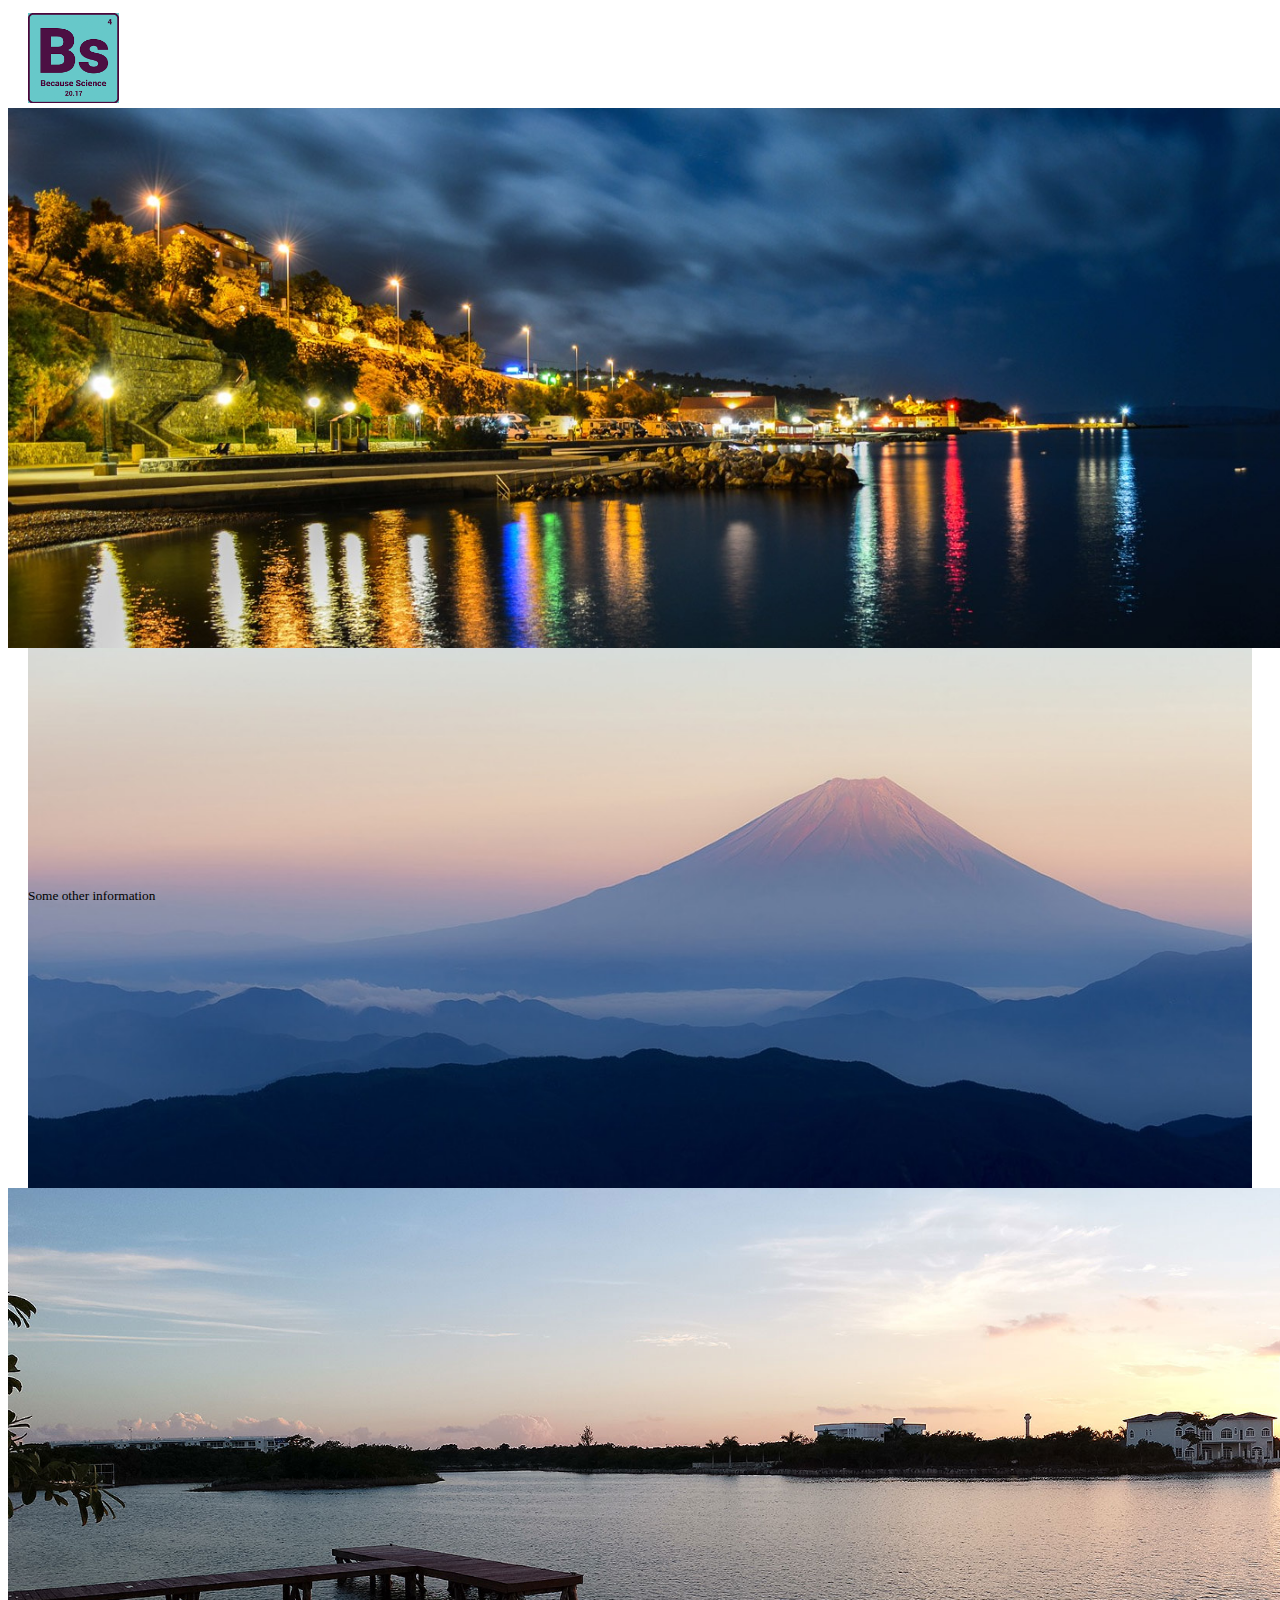
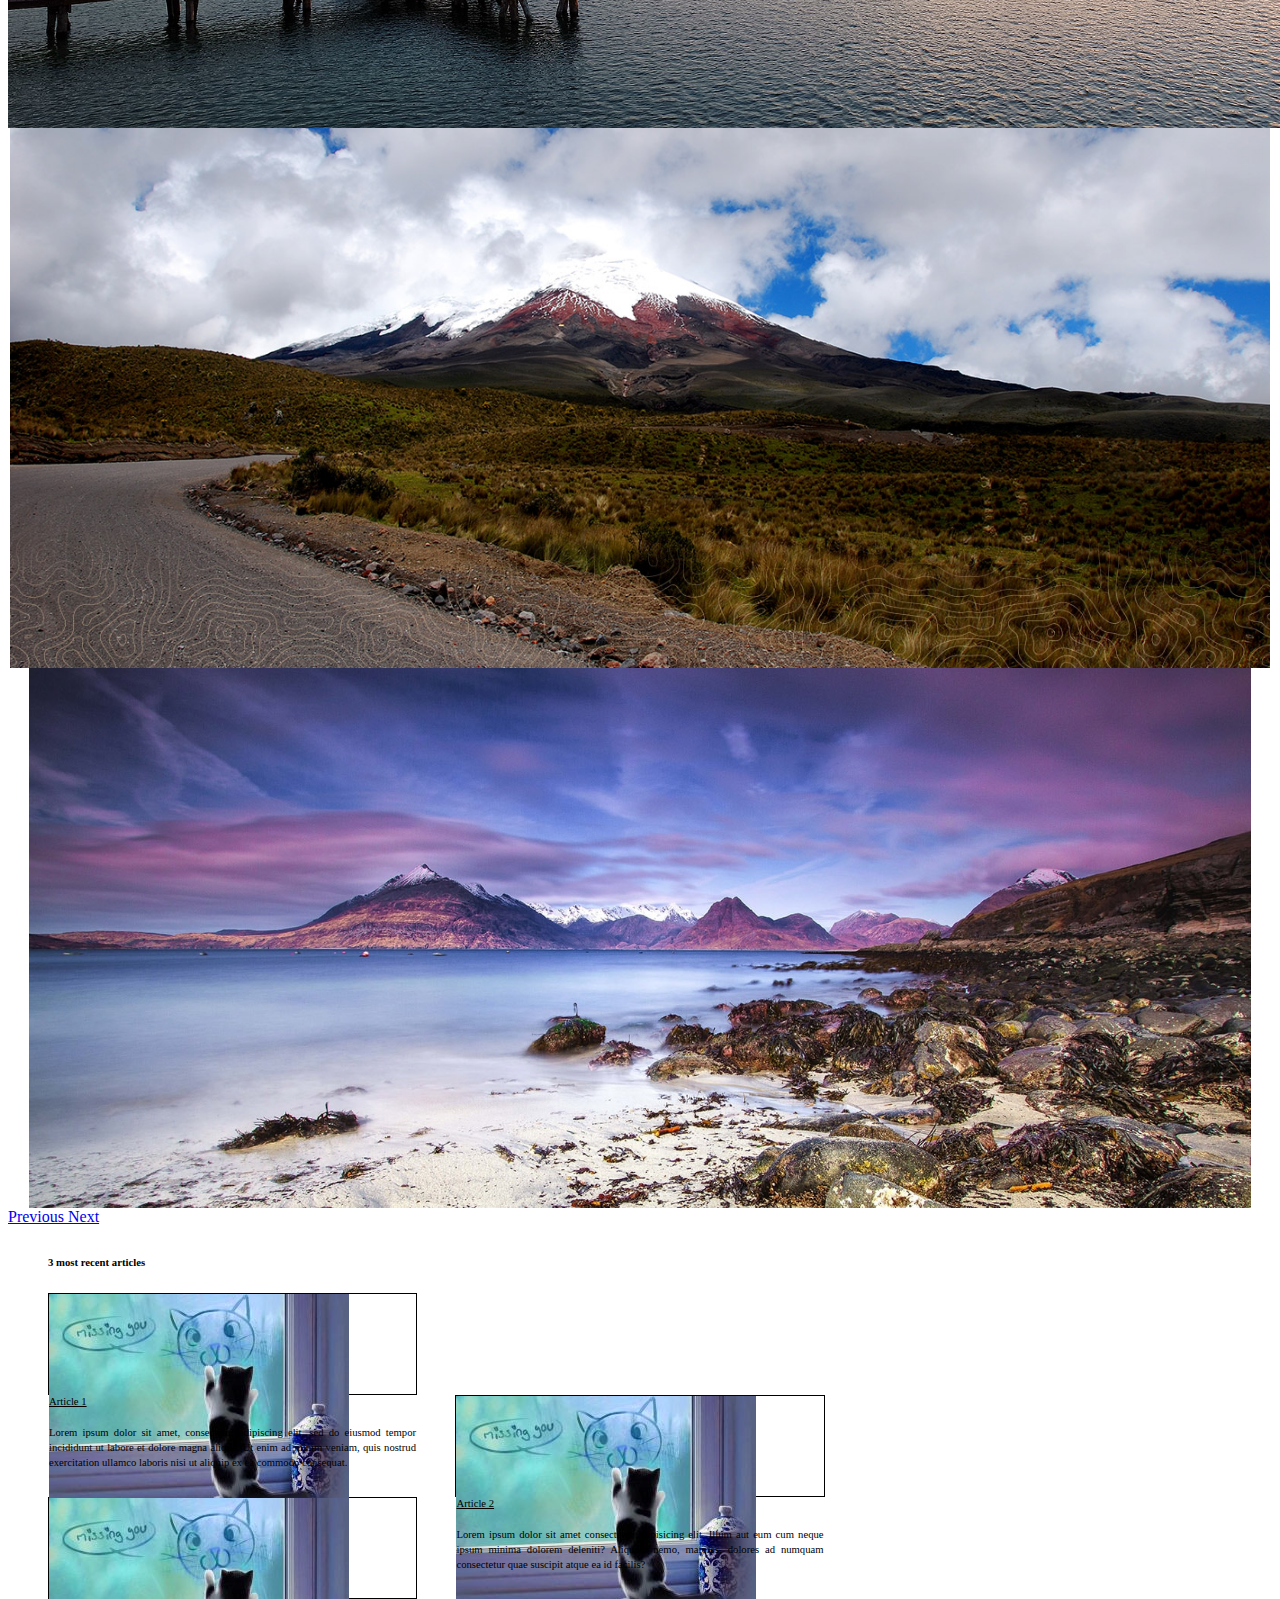
<file: Project/HTML/index.html>
<!DOCTYPE html>
<html lang="en">
<head>
    <meta charset="UTF-8">
    <meta name="viewport" content="width=device-width, initial-scale=1.0">
    <meta http-equiv="X-UA-Compatible" content="ie=edge">

    <title>My website</title>

    <link rel="stylesheet" href="https://stackpath.bootstrapcdn.com/bootstrap/4.1.1/css/bootstrap.min.css" integrity="sha384-WskhaSGFgHYWDcbwN70/dfYBj47jz9qbsMId/iRN3ewGhXQFZCSftd1LZCfmhktB" crossorigin="anonymous">
    <link rel="stylesheet" href="../CSS/style.css">

</head>
<body>
    <header>
        <div id="header" class="container-fluid bg-success">
            <div id="header-row" class="row">
                <div class="col-3">
                    <a href="index.html" id="nav-logo"><img src="../photo/Bs.png"></a>
                </div>
                <div class="col-9">
                    <ul id="navigation-bar">
                        <li>
                            <a href="index.html">Home</a>
                        </li>
                        <li>
                            <a href="article-page.html">Articles</a>
                        </li>
                        <li>
                            <a href="register.html">Register</a>
                        </li>
                        <li>
                            <a href="chat_v2.html">Chat</a>
                        </li>
                        <li>
                            <a href="">About us</a>
                        </li>
                    </ul>
                </div>
            </div>
        </div>
    </header>
    <contant>
        <div id="contant" class="container-fluid">
            <div class="row">
                <!--The Carousel part-->
                <div id="carouselExampleControls" class="col-12 carousel slide" data-ride="carousel" data-interval="2000">
                    <div class="carousel-inner">
                        <div class="carousel-item active">
                            <img src="../photo/slider1.jpg">
                        </div>
                        <div class="carousel-item">
                            <img src="../photo/slider2.jpg">
                        </div>
                        <div class="carousel-item">
                            <img src="../photo/slider3.jpg">
                        </div>
                        <div class="carousel-item">
                            <img src="../photo/slider4.jpg">
                        </div>
                        <div class="carousel-item">
                            <img src="../photo/slider5.jpg">
                        </div>
                    </div>
                    <a class="carousel-control-prev" href="#carouselExampleControls" role="button" data-slide="prev">
                        <span class="carousel-control-prev-icon bg-success" aria-hidden="true"></span>
                        <span class="sr-only">Previous</span>
                    </a>
                    <a class="carousel-control-next" href="#carouselExampleControls" role="button" data-slide="next">
                        <span class="carousel-control-next-icon bg-success" aria-hidden="true"></span>
                        <span class="sr-only">Next</span>
                    </a>
                </div>
            </div>
        <!--Three recent articles-->
            <div id="recent-articles" class="row"> 
                <h6 id="title">3 most recent articles</h6>
                <div class="row">
                    <div id="article-col-rigth" class="col">
                        <div id ="image-row" class="row">
                            <div class="col-4">
                                <a href="article1.html"><img class="img-fluid" src="../photo/miss-u.jpg"></a>
                            </div>
                            <div class="col-8">
                                <a  href="article1.html">Article 1</a>
                                <p>
                                    Lorem ipsum dolor sit amet, consectetur adipiscing elit, sed do eiusmod tempor incididunt ut labore et dolore magna aliqua. Ut enim ad minim veniam, quis nostrud exercitation ullamco laboris nisi ut aliquip ex ea commodo consequat.
                                </p>
                            </div>
                        </div>
                    </div>

                    <div id="article-col-middle" class="col">
                        <div id ="image-row" class="row">
                            <div class="col-4">
                                <a href="article1.html"><img class="img-fluid" src="../photo/miss-u.jpg"></a>
                            </div>
                            <div class="col-8">
                                <a href="article1.html">Article 2</a>
                                <p>
                                    Lorem ipsum dolor sit amet consectetur adipisicing elit. Illum aut eum cum neque ipsum minima dolorem deleniti? Aliquam nemo, maiores, dolores ad numquam consectetur quae suscipit atque ea id facilis?
                                </p>
                            </div>
                        </div> 
                    </div>
        
                    <div id="article-col-left" class="col">
                        <div id ="image-row" class="row">
                            <div class="col-4">
                                <a href="article1.html"><img class="img-fluid" src="../photo/miss-u.jpg"></a>
                            </div>
                            <div class="col-8">
                                <a href="article1.html">Article 3</a>
                               <p>
                                   Lorem ipsum, dolor sit amet consectetur adipisicing elit. Eligendi incidunt corrupti id illum fugit molestiae cumque eaque nostrum quaerat, debitis commodi illo officia ipsum dolorem, impedit doloremque nulla asperiores.
                               </p>
                            </div>
                        </div>
                    </div>
                </div>
            </div>
        </div>
    </contant>
    <footer>
        <div id="footer" class="container-fluid bg-success">
            <div class="row">
                <span>Some other information</span>
            </div>
        </div>
    </footer>

    <script src="https://code.jquery.com/jquery-3.3.1.slim.min.js" integrity="sha384-q8i/X+965DzO0rT7abK41JStQIAqVgRVzpbzo5smXKp4YfRvH+8abtTE1Pi6jizo" crossorigin="anonymous"></script>
    <script src="https://cdnjs.cloudflare.com/ajax/libs/popper.js/1.14.3/umd/popper.min.js" integrity="sha384-ZMP7rVo3mIykV+2+9J3UJ46jBk0WLaUAdn689aCwoqbBJiSnjAK/l8WvCWPIPm49" crossorigin="anonymous"></script>
    <script src="https://stackpath.bootstrapcdn.com/bootstrap/4.1.1/js/bootstrap.min.js" integrity="sha384-smHYKdLADwkXOn1EmN1qk/HfnUcbVRZyYmZ4qpPea6sjB/pTJ0euyQp0Mk8ck+5T" crossorigin="anonymous"></script>
</body>
</html>
</file>
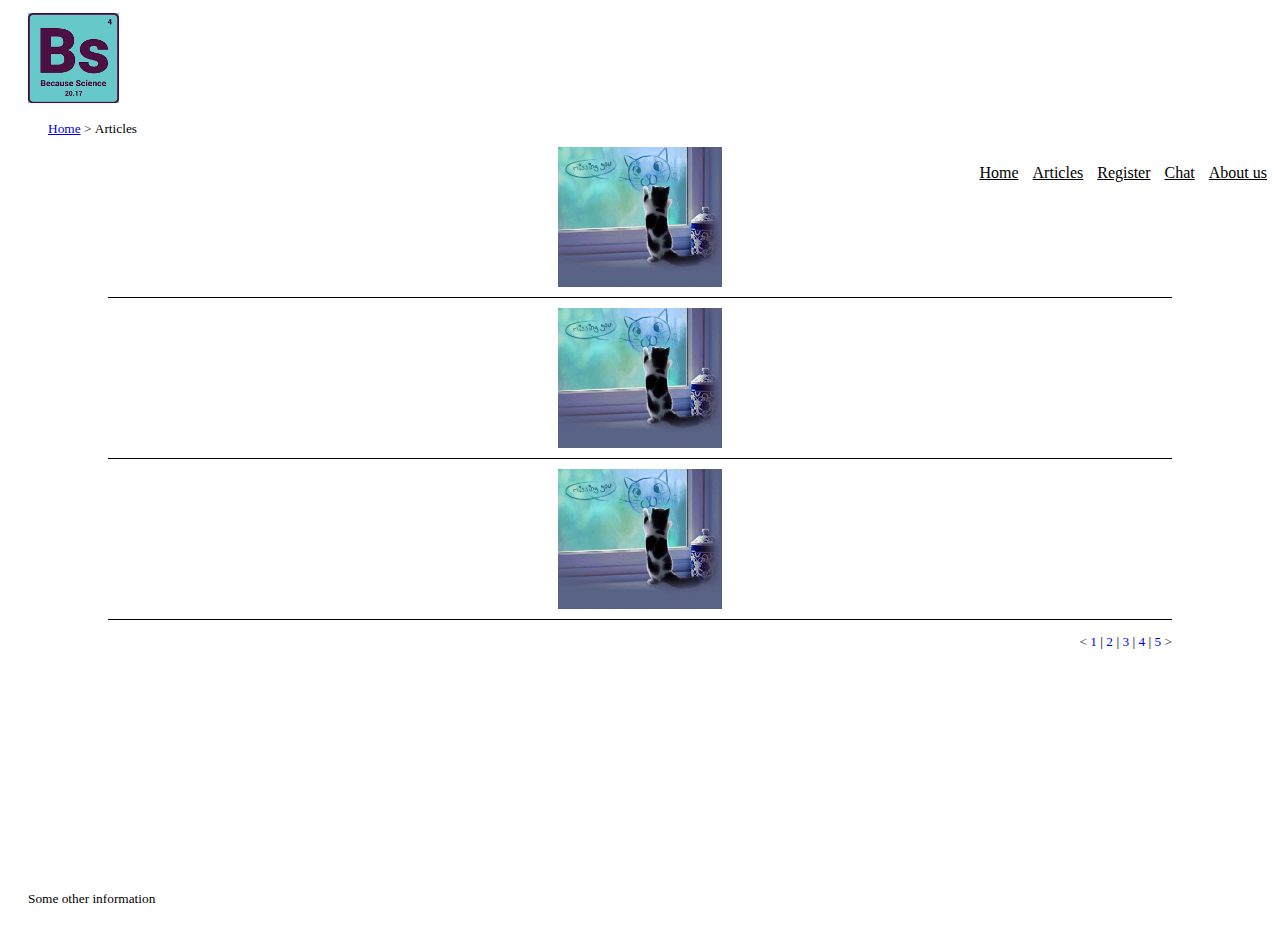
<file: Project/HTML/article-page.html>
<!DOCTYPE html>
<html lang="en">
<head>
    <meta charset="UTF-8">
    <meta name="viewport" content="width=device-width, initial-scale=1.0">
    <meta http-equiv="X-UA-Compatible" content="ie=edge">
    <title>My website</title>

    <link rel="stylesheet" href="https://stackpath.bootstrapcdn.com/bootstrap/4.1.1/css/bootstrap.min.css" integrity="sha384-WskhaSGFgHYWDcbwN70/dfYBj47jz9qbsMId/iRN3ewGhXQFZCSftd1LZCfmhktB" crossorigin="anonymous">
    <link rel="stylesheet" href="../CSS/style.css">
</head>
<body>
    <header>
            <div id="header" class="container-fluid bg-success">
                <div id="header-row" class="row">
                    <div class="col-3">
                        <a href="index.html" id="nav-logo"><img src="../photo/Bs.png"></a>
                    </div>
                    <div class="col-9">
                        <ul id="navigation-bar">
                            <li>
                                <a href="index.html">Home</a>
                            </li>
                            <li>
                                <a href="article-page.html">Articles</a>
                            </li>
                            <li>
                                <a href="register.html">Register</a>
                            </li>
                            <li>
                                <a href="chat_v2.html">Chat</a>
                            </li>
                            <li>
                                <a href="">About us</a>
                            </li>
                        </ul>
                    </div>
                </div>
            </div>
    </header>
    <contant>
         <ul id="secondNav">
                <li><a href="landing-page.html">Home</a></li>
                <span>></span>
                <li>Articles</li>
        </ul> 
        <div id="main-articles" class="container">
            <div class="row">
                <div class="col-2">
                    <a href="article1.html"><img class="img-fluid" src="../photo/miss-u.jpg"></a>
                </div>
                <div class="col-10">
                    <a href="article1.html">Article 1</a>
                    <p>
                        Lorem ipsum dolor sit amet consectetur adipisicing elit. Culpa libero debitis dolores? Officiis ex magni consequuntur libero similique non illo iste natus qui, hic vitae ipsa, voluptates voluptatibus culpa enim. 
                        Lorem ipsum dolor sit amet, consectetur adipisicing elit. Quas temporibus ipsa, ullam vitae ea aspernatur similique molestiae obcaecati quia nobis in asperiores fugiat vel dolorem explicabo reprehenderit adipisci architecto iure?
                        Lorem ipsum dolor sit amet consectetur adipisicing elit. Culpa libero debitis dolores? Lorem ipsum dolor sit amet consectetur adipisicing elit. Culpa libero debitis dolores? 
                        Lorem ipsum dolor sit amet consectetur adipisicing elit. Culpa libero debitis dolores?  
                    </p>
                </div>
            </div>
            <div class="row">
                <div class="col-2">
                    <a href="article1.html"><img class="img-fluid" src="../photo/miss-u.jpg"></a>
                </div>
                <div class="col-10">
                    <a href="article1.html">Article 2</a>
                    <p>
                        Lorem ipsum dolor sit amet, consectetur adipisicing elit. Quas temporibus ipsa, ullam vitae ea aspernatur similique molestiae obcaecati quia nobis in asperiores fugiat vel dolorem explicabo reprehenderit adipisci architecto iure?
                        Lorem ipsum dolor sit amet, consectetur adipisicing elit. Quas temporibus ipsa, ullam vitae ea aspernatur similique molestiae obcaecati quia nobis in asperiores fugiat vel dolorem explicabo reprehenderit adipisci architecto iure?
                        Lorem ipsum dolor sit amet, consectetur adipisicing elit. Quas temporibus ipsa, ullam vitae ea aspernatur similique molestiae obcaecati quia nobis in asperiores fugiat vel dolorem explicabo reprehenderit adipisci architecto iure?
                    </p>
                </div>
            </div>
            <div class="row">
                <div class="col-2">
                    <a href="article1.html"><img class="img-fluid" src="../photo/miss-u.jpg"></a>
                </div>
                <div class="col-10">
                    <a href="article1.html">Article 3</a>
                    <p>
                        Lorem ipsum dolor sit amet, consectetur adipisicing elit. Odit nemo eius eligendi dolor culpa quas praesentium. Illum quae nihil quas maxime rerum, temporibus eius dolorem vel dignissimos pariatur veritatis molestias!
                        Lorem ipsum dolor sit amet, consectetur adipisicing elit. Quas temporibus ipsa, ullam vitae ea aspernatur similique molestiae obcaecati quia nobis in asperiores fugiat vel dolorem explicabo reprehenderit adipisci architecto iure?
                        Lorem ipsum dolor sit amet, consectetur adipisicing elit. Quas temporibus ipsa, ullam vitae ea aspernatur similique molestiae obcaecati quia nobis in asperiores fugiat vel dolorem explicabo reprehenderit adipisci architecto iure?
                    </p>
                </div>
            </div>
            <ul id="pagination">
                <span><</span>
                <li><a href="#">1</a></li>
                <span>|</span>
                <li><a href="#">2</a></li>
                <span>|</span>
                <li><a href="#">3</a></li>
                <span>|</span>
                <li><a href="#">4</a></li>
                <span>|</span>
                <li><a href="#">5</a></li>
                <span>></span>
            </ul> 
        </div>
    </contant>
    <footer>
            <div id="footer" class="container-fluid bg-success">
                <div class="row">
                    <span>Some other information</span>
                </div>
            </div>
    </footer>
    
    <script src="https://code.jquery.com/jquery-3.3.1.slim.min.js" integrity="sha384-q8i/X+965DzO0rT7abK41JStQIAqVgRVzpbzo5smXKp4YfRvH+8abtTE1Pi6jizo" crossorigin="anonymous"></script>
    <script src="https://cdnjs.cloudflare.com/ajax/libs/popper.js/1.14.3/umd/popper.min.js" integrity="sha384-ZMP7rVo3mIykV+2+9J3UJ46jBk0WLaUAdn689aCwoqbBJiSnjAK/l8WvCWPIPm49" crossorigin="anonymous"></script>
    <script src="https://stackpath.bootstrapcdn.com/bootstrap/4.1.1/js/bootstrap.min.js" integrity="sha384-smHYKdLADwkXOn1EmN1qk/HfnUcbVRZyYmZ4qpPea6sjB/pTJ0euyQp0Mk8ck+5T" crossorigin="anonymous"></script>
</body>
</html>
</file>
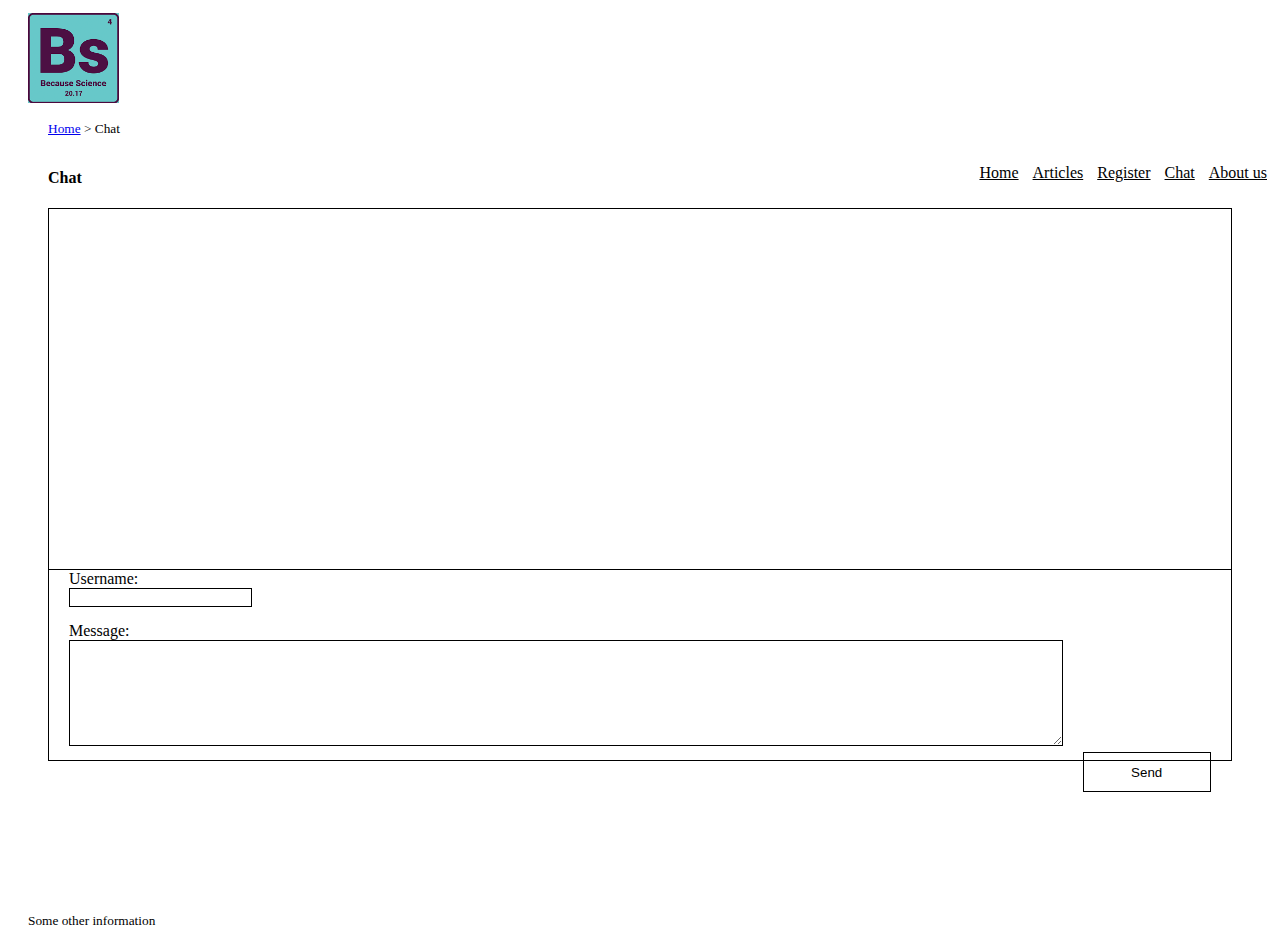
<file: Project/HTML/chat_v2.html>
<!DOCTYPE html>
<html lang="en">
<head>
    <meta charset="UTF-8">
    <meta name="viewport" content="width=device-width, initial-scale=1.0">
    <meta http-equiv="X-UA-Compatible" content="ie=edge">
    <title>My website</title>

    <link rel="stylesheet" href="https://stackpath.bootstrapcdn.com/bootstrap/4.1.1/css/bootstrap.min.css" integrity="sha384-WskhaSGFgHYWDcbwN70/dfYBj47jz9qbsMId/iRN3ewGhXQFZCSftd1LZCfmhktB" crossorigin="anonymous">
    <link rel="stylesheet" href="../CSS/style.css">
</head>
<body>
        <header>
                <div id="header" class="container-fluid bg-success">
                    <div id="header-row" class="row">
                        <div class="col-3">
                            <a href="index.html" id="nav-logo"><img src="../photo/Bs.png"></a>
                        </div>
                        <div class="col-9">
                            <ul id="navigation-bar">
                                <li>
                                    <a href="index.html">Home</a>
                                </li>
                                <li>
                                    <a href="article-page.html">Articles</a>
                                </li>
                                <li>
                                    <a href="register.html">Register</a>
                                </li>
                                <li>
                                    <a href="chat_v2.html">Chat</a>
                                </li>
                                <li>
                                    <a href="">About us</a>
                                </li>
                            </ul>
                        </div>
                    </div>
                </div>
        </header>

            <contant>
                    <ul id="secondNav">
                            <li><a href="landing-page.html">Home</a></li>
                            <span>></span>
                            <li>Chat</li>
                    </ul>
                    <div id="chatZone" class="container-fluid">
                        <h4>Chat</h4> 
                        <div id="chatArea"></div>
                        <form id="chat">
                            <label>Username:</label><br>
                            <input id="username" type="text"><br>
                            <label>Message:</label><br>
                            <textarea id="message"></textarea>
                            <input id="sendBtn" type="button" value="Send">
                        </form>
                    </div>
            </contant>
            <footer>
                    <div id="footer" class="container-fluid bg-success">
                        <div class="row">
                            <span>Some other information</span>
                        </div>
                    </div>
            </footer>
        <script src="https://code.jquery.com/jquery-3.3.1.slim.min.js" integrity="sha384-q8i/X+965DzO0rT7abK41JStQIAqVgRVzpbzo5smXKp4YfRvH+8abtTE1Pi6jizo" crossorigin="anonymous"></script>
        <script src="https://cdnjs.cloudflare.com/ajax/libs/popper.js/1.14.3/umd/popper.min.js" integrity="sha384-ZMP7rVo3mIykV+2+9J3UJ46jBk0WLaUAdn689aCwoqbBJiSnjAK/l8WvCWPIPm49" crossorigin="anonymous"></script>
        <script src="https://stackpath.bootstrapcdn.com/bootstrap/4.1.1/js/bootstrap.min.js" integrity="sha384-smHYKdLADwkXOn1EmN1qk/HfnUcbVRZyYmZ4qpPea6sjB/pTJ0euyQp0Mk8ck+5T" crossorigin="anonymous"></script>
        
        <script type="text/javascript" src="../JavaScript/main.js"></script>
</body>
</html>
</file>
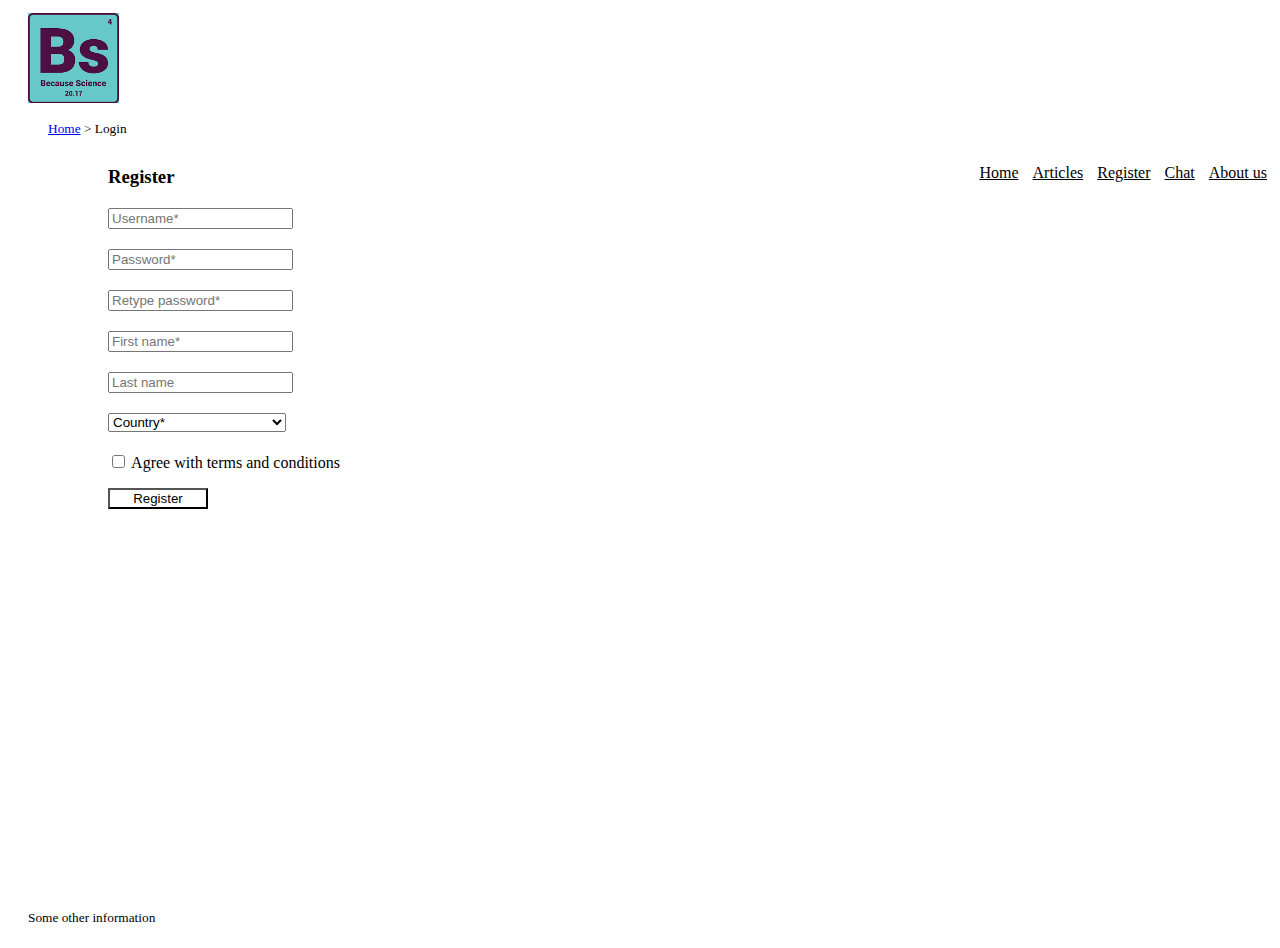
<file: Project/HTML/register.html>
<!DOCTYPE html>
<html lang="en">
<head>
    <meta charset="UTF-8">
    <meta name="viewport" content="width=device-width, initial-scale=1.0">
    <meta http-equiv="X-UA-Compatible" content="ie=edge">
    <title>My website</title>

    <link rel="stylesheet" href="https://stackpath.bootstrapcdn.com/bootstrap/4.1.1/css/bootstrap.min.css" integrity="sha384-WskhaSGFgHYWDcbwN70/dfYBj47jz9qbsMId/iRN3ewGhXQFZCSftd1LZCfmhktB" crossorigin="anonymous">
    <link rel="stylesheet" href="../CSS/style.css">
</head>
<body>
        <header>
                <div id="header" class="container-fluid bg-success">
                    <div id="header-row" class="row">
                        <div class="col-3">
                            <a href="index.html" id="nav-logo"><img src="../photo/Bs.png"></a>
                        </div>
                        <div class="col-9">
                            <ul id="navigation-bar">
                                <li>
                                    <a href="index.html">Home</a>
                                </li>
                                <li>
                                    <a href="article-page.html">Articles</a>
                                </li>
                                <li>
                                    <a href="register.html">Register</a>
                                </li>
                                <li>
                                    <a href="chat_v2.html">Chat</a>
                                </li>
                                <li>
                                    <a href="">About us</a>
                                </li>
                            </ul>
                        </div>
                    </div>
                </div>
            </header>
<contant>
     <ul id="secondNav">
            <li><a href="landing-page.html">Home</a></li>
            <span>></span>
            <li>Login</li>
    </ul>
    <div id="registration" class="container">
        <h3>Register</h3>
        <form >
            <input type="text" placeholder="Username*"><br>
            <input id="pw1" type="password" placeholder="Password*"><br>
            <input id="pw2" type="password" placeholder="Retype password*"><br>
            <input type="text" placeholder="First name*"><br>
            <input placeholder="Last name"><br>

            <select id="country">
                <option>Country*</option>
                <option>Sweden</option>
                <option>Latvia</option>
                <option>Austria</option>
                <option>France</option>
                <option>Finland</option>
                <option>Estonia</option>
            </select> <br>
            <input id="checkbox" type="checkbox"> Agree with terms and conditions<br>
            <input id="submitBtn" type="button" value="Register">
        </form>
    </div>  
<contant>
<footer>
        <div id="footer" class="container-fluid bg-success">
            <div class="row">
                <span>Some other information</span>
            </div>
        </div>
</footer>
    <script src="https://code.jquery.com/jquery-3.3.1.slim.min.js" integrity="sha384-q8i/X+965DzO0rT7abK41JStQIAqVgRVzpbzo5smXKp4YfRvH+8abtTE1Pi6jizo" crossorigin="anonymous"></script>
    <script src="https://cdnjs.cloudflare.com/ajax/libs/popper.js/1.14.3/umd/popper.min.js" integrity="sha384-ZMP7rVo3mIykV+2+9J3UJ46jBk0WLaUAdn689aCwoqbBJiSnjAK/l8WvCWPIPm49" crossorigin="anonymous"></script>
    <script src="https://stackpath.bootstrapcdn.com/bootstrap/4.1.1/js/bootstrap.min.js" integrity="sha384-smHYKdLADwkXOn1EmN1qk/HfnUcbVRZyYmZ4qpPea6sjB/pTJ0euyQp0Mk8ck+5T" crossorigin="anonymous"></script>
    
    <script type="text/javascript" src="../JavaScript/main.js"></script>
</body>
</html>
</file>
<file: Project/CSS/style.css>
/* Landing-page */
header {
    height: 10vh;
}
contant {
    height: 85vh;
}
footer {
    height: 5vh;
}
#contant p{
    padding-top: 5px;
}
#header-row{
    max-height: 10vh;
}
#nav-logo img {
    max-height: 10vh;
    padding-top: 5px;
    padding-bottom: 5px;
    padding-left: 20px;
}
#navigation-bar {
   list-style-type: none;
   text-align: right;
   line-height: 10vh;
}
#navigation-bar li {
    display: inline;
    padding: 5px;
    font-size: 12pt;
}
#navigation-bar a {
    color: black;
}
#contant {
    padding-top: 10px;
    height: 85vh;
}
.carousel-item img {
    max-height: 60vh;
    display: block;
    margin: auto;
}
#article-col-rigth {
    border: 1px solid black;
    max-height: 100px;
    max-width: 31%;
}
#article-col-left {
    border: 1px solid black;
    max-height: 100px;
    max-width: 31%;
}
#article-col-middle {
    border: 1px solid black;
    max-height: 100px;
    max-width: 31%;
    margin-left: auto;
    margin-right: auto;
}
#recent-articles {
    padding-top: 5px;
    color: black;
    overflow: hidden;
}
#recent-articles > div{
    margin-left: 40px;
    margin-right: 40px;
}
#recent-articles h6{
    margin-left: 40px;
}
#recent-articles a {
    color: black;
    text-decoration-line: underline;
}
#title {
    margin-left: 20px;
}
#image-row div {
    max-height: 100px;
    margin-top: auto;
    margin-bottom: auto;
    line-height: 0.4cm;
    font-size: 8pt;
    text-align: justify;
}
#footer {
    font-size: 10pt;
    max-height: 5vh;
    line-height: 5vh;
}
#footer span {
    padding-left: 20px;
}
/* Article page */
#secondNav {
    margin-bottom: 0;
    height: 4vh;
    font-size: 10pt;
    line-height: 4vh;
}
#main-articles {
    text-align: justify;
    padding-right: 100px;
    padding-left: 100px;
    max-width: 100%;
    line-height: 0.4cm;
    font-size: 10pt;
    height: 81vh;
}
#main-articles p {
    padding-top: 10px;
}
#main-articles a {
    text-decoration-line: underline;
}
#main-articles > div {
    border-bottom: 1px solid black;
    max-height: 140px;
    overflow: hidden;
}
#main-articles .row {
   margin-bottom: 10px;
   padding-bottom: 10px;
}
#main-articles img {
    max-height: 140px;
    padding-bottom: 10px;
    display: block;
    margin: auto;
}
li {
    display: inline;
}
#pagination {
    text-align: right;
}
#pagination a {
    text-decoration-line: none;
}

/* Article1 */
#full-article {
    font-size: 10pt;
    line-height: 0.4cm;
    text-align: justify;
    padding-right: 40px;
    padding-left: 40px;
    overflow: hidden;
    height: 81vh;
}
#front-image {
    padding-bottom: 20px;
}
#mini-images {
    padding-bottom: 20px;
}
#mini-images .col {
    margin: auto;
}

#front-image img {
    display: block;
    margin: auto;
}

/* Register */
#registration {
    margin-left: 100px;
    height: 81vh;
}
#registration h3{
    margin-bottom: 20px;
}
#registration select{
    margin-bottom: 20px;
    width: 178px;
}
#registration input{
    margin-bottom: 20px;
}
#registration p {
    margin-bottom: 0;
}
#submitBtn {
    cursor: pointer;
    width: 100px;
    background: none;
}
/* Chat */
#chatZone {
    padding-right: 40px;
    padding-left: 40px;
    height: 81vh;
}
#chat {
    border: 1px solid black;
    padding-left: 20px;
}
label {
    margin-bottom: 0;
}
#chatArea {
    border-right: 1px solid black;
    border-top: 1px solid black;
    border-left: 1px solid black;
    height: 40vh;
    overflow: auto;
}
::-webkit-scrollbar {
    width: 20px;
    background: rgb(228, 225, 225);
    border: 1px solid black;
}
::-webkit-scrollbar-thumb {
    background: white;
    /* background: rgb(194, 191, 191); */
    border: 1px solid black;
}
#username {
    border: 1px solid black;
    margin-bottom: 15px;
}
#message {
    width: 85%;
    height: 100px;
    border: 1px solid black;
    margin-bottom: 10px;
}
#sendBtn {
    width: 10%;
    height: 40px;
    cursor: pointer;
    background: none;
    border: 1px solid black;
    position: absolute;
    margin-left: 20px;
    bottom: 12vh;
}
#chatArea p{
    padding-left: 20px;
    padding-top: 10px;
    padding-bottom: 10px;
    border-bottom: 1px solid black;
    margin: 0;
}
</file>
